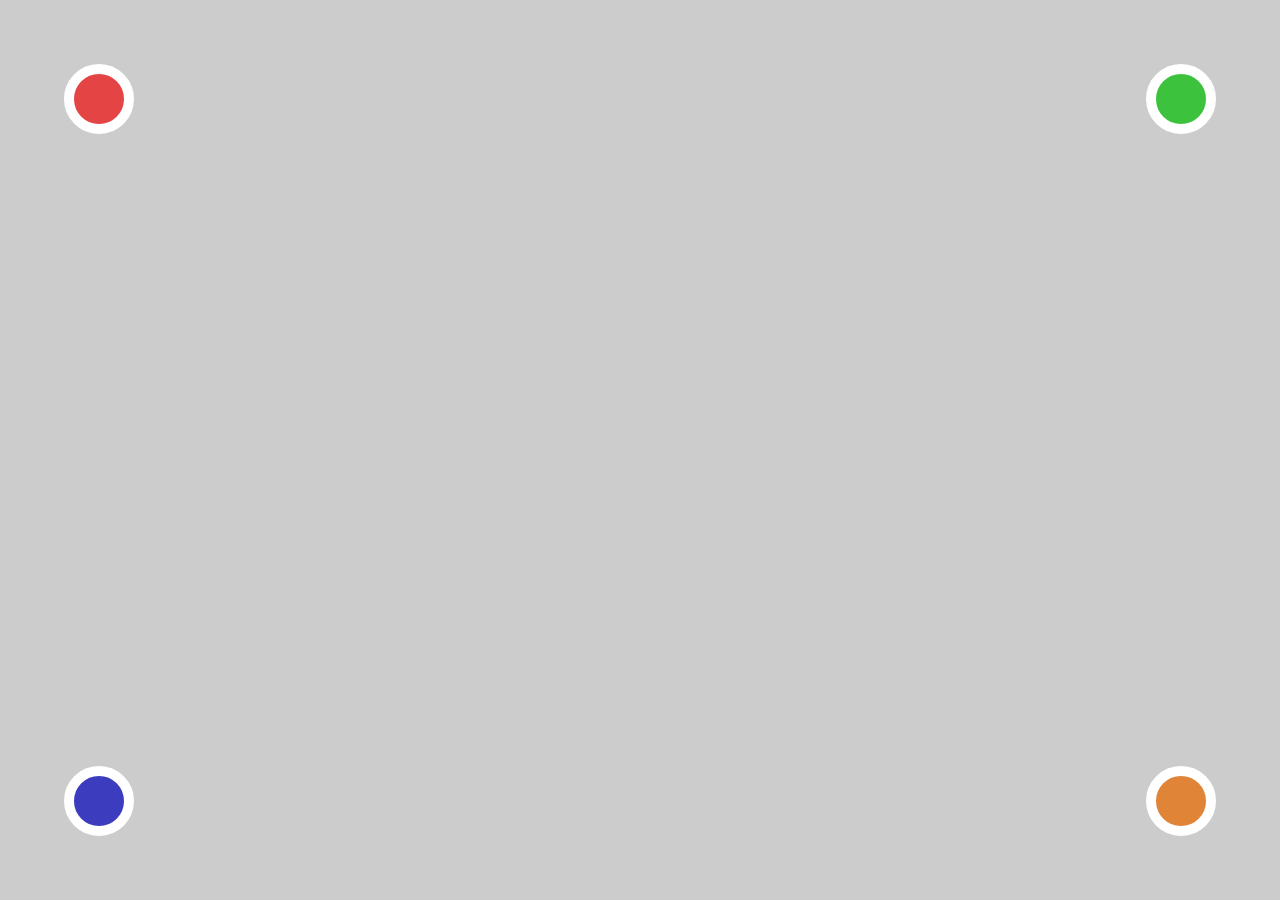
<file: index.html>
<!DOCTYPE html>
<html lang="en">

<head>
    <meta charset="UTF-8">
    <meta name="viewport" content="width=device-width, initial-scale=1.0">
    <meta http-equiv="X-UA-Compatible" content="ie=edge">
    <link rel="stylesheet" href="./css/style.css">
    <title>Zadanie 1 - zmiana koloru po najechaniu</title>

    <style>
    </style>
</head>

<body>
    <div class="red circle"></div>
    <div class="green circle"></div>
    <div class="blue circle"></div>
    <div class="orange circle"></div>
    <div class="bg">
        <p class="red">Czerwony</p>
        <p class="green">Zielony</p>
        <p class="blue">Niebieski</p>
        <p class="orange">Pomarańczowy</p>
    </div>
</body>

</html>
</file>
<file: css/style.css>
* {
    margin: 0;
    padding: 0;
}

.circle {
    width: 50px;
    height: 50px;
    border: 10px solid white;
    border-radius: 50%;
    -webkit-border-radius: 50%;
    -moz-border-radius: 50%;
    -ms-border-radius: 50%;
    -o-border-radius: 50%;
}

.bg {
    width: 100vw;
    height: 100vh;
    background-color: #ccc;
}

div:nth-child(1) {
    position: absolute;
    margin: 5% 5%;
    z-index: 1;
}

div:nth-child(1):hover~div.bg p.red,
div:nth-child(2):hover~div.bg p.green,
div:nth-child(3):hover~div.bg p.blue,
div:nth-child(4):hover~div.bg p.orange {
    opacity: 1;
}

div:nth-child(2) {
    position: absolute;
    margin: 5% 5%;
    right: 0;
    z-index: 1;
}

div:nth-child(3) {
    position: absolute;
    bottom: 0;
    margin: 5% 5%;
    z-index: 1;
}

div:nth-child(4) {
    position: absolute;
    bottom: 0;
    right: 0;
    margin: 5% 5%;
    z-index: 1;
}

.bg p {
    position: absolute;
    width: 100vw;
    height: 100vh;
    text-transform: uppercase;
    font-size: 3em;
    line-height: 100vh;
    text-align: center;
    font-family: Arial, Helvetica, sans-serif;
    transition: 1s;
    -webkit-transition: 1s;
    -moz-transition: 1s;
    -ms-transition: 1s;
    -o-transition: 1s;
}

p.red {
    opacity: 0;
}

p.green {
    opacity: 0;
}

p.blue {
    opacity: 0;
}

p.orange {
    opacity: 0;
}

.red {
    background-color: rgb(228, 68, 68);
}

.green {

    background-color: rgb(61, 194, 61);
}

.blue {
    background-color: rgb(60, 60, 190);
}

.orange {
    background-color: rgb(224, 132, 56);
}
</file>
